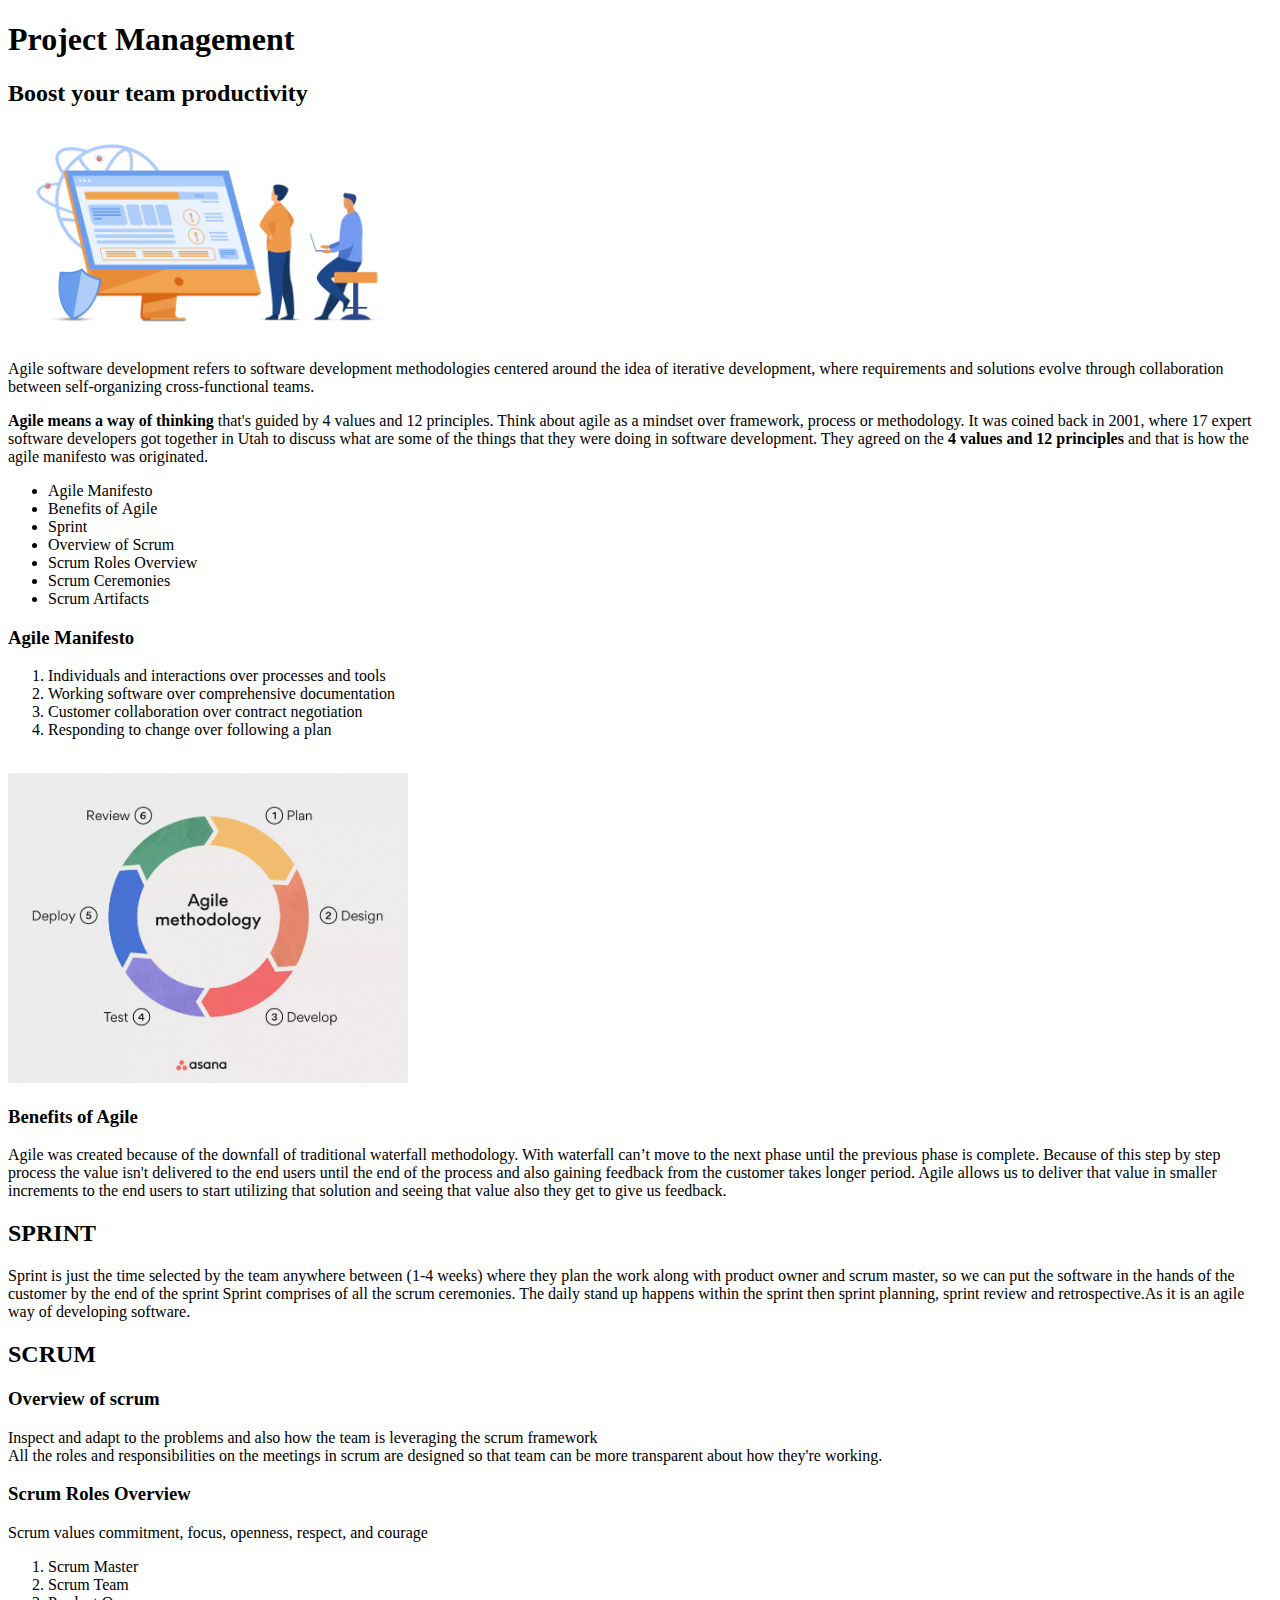
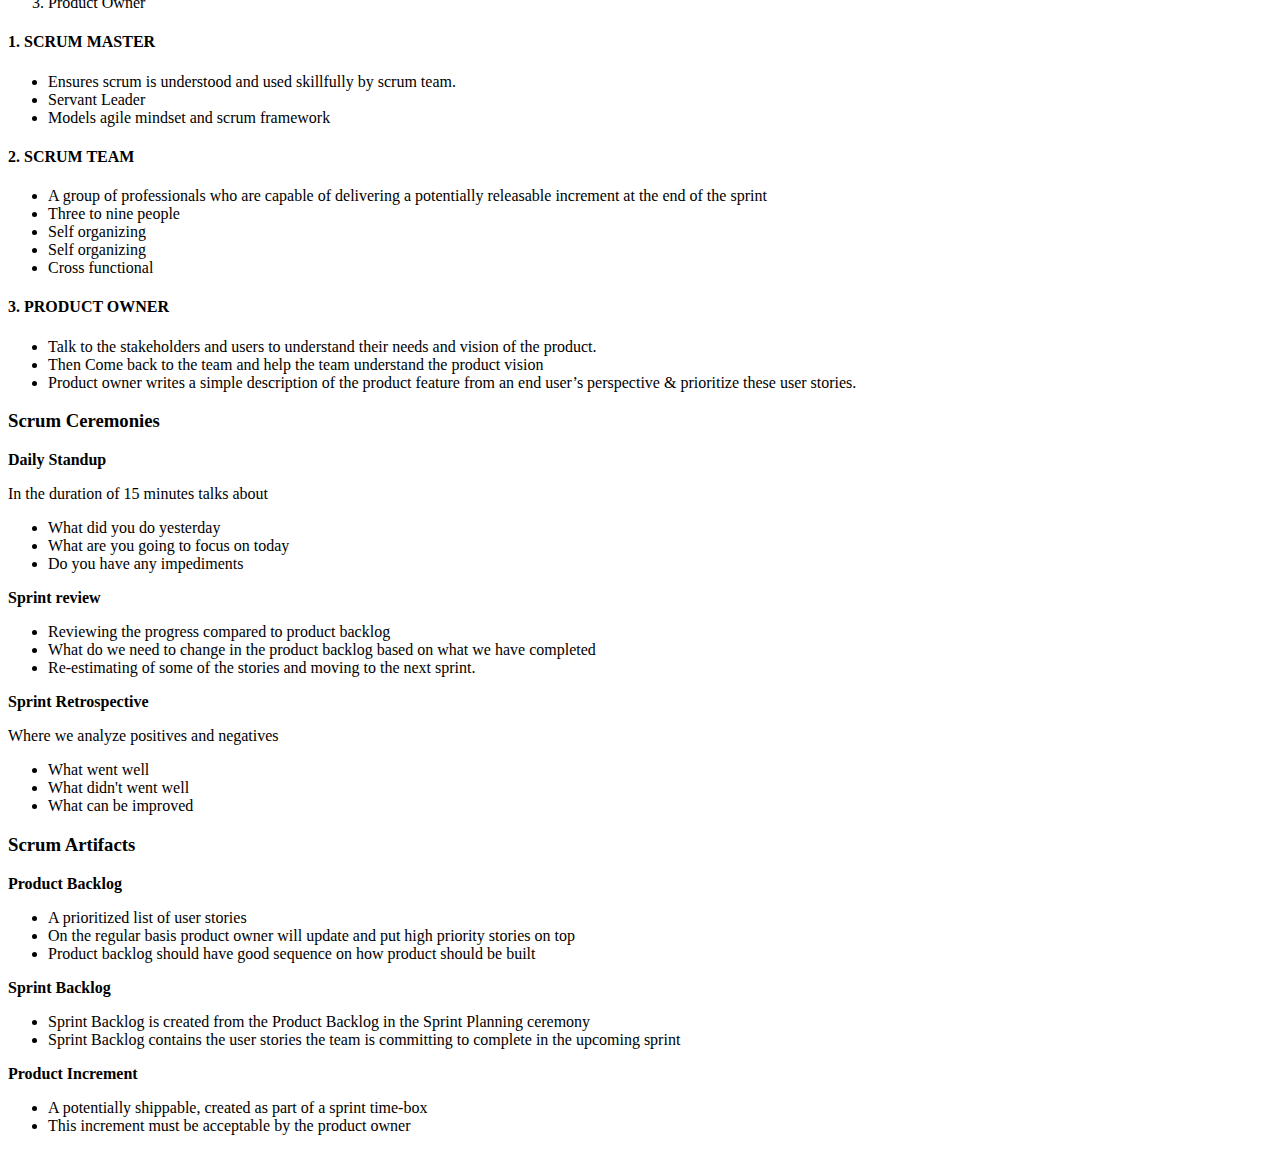
<file: Agile - Copy/index.html>
<!DOCTYPE html>
<!DOCTYPE html>
<html>
<head>
	<meta charset="utf-8">
	<meta name="viewport" content="width=device-width, initial-scale=1">
	<title>itTrident</title>
	<link rel="stylesheet" type="text/css" href="style.css">
</head>
<body>
<h1>Project Management</h1>

<b><h2>Boost your team productivity</h2></b>
<img class="imgproject" src="img/Project.png" alt="ProjectManagement">
<p>
Agile software development refers to software development methodologies centered around the idea of iterative development, where requirements and solutions evolve through collaboration between self-organizing cross-functional teams.</p>

<p><b>Agile means a way of thinking</b> that's guided by 4 values and 12 principles.
 Think about agile as a mindset over framework,  process or methodology.
It was coined back in 2001, where 17 expert software developers got together in Utah to discuss what are some of the things that they were doing in software development.
They agreed on the <b>4 values and 12 principles</b> and that is how the agile manifesto was originated.
</p>
<ul><li>Agile Manifesto</li>
<li>Benefits of Agile</li>
<li>Sprint</li>
<li>Overview of Scrum</li>
<li>Scrum Roles Overview</li>
<li>Scrum Ceremonies</li>
<li>Scrum Artifacts</li>
</ul>

<h3>Agile Manifesto</h3>
<ol><li>Individuals and interactions over processes and tools</li>
<li>Working software over comprehensive documentation</li>
<li>Customer collaboration over contract negotiation</li>
<li>Responding to change over following a plan</li></ol>
<br>
<img class="imgcycle" src="img/agilecycle.png" alt="cycle">

<h3>Benefits of Agile</h3>
<p>Agile was created because of the downfall of traditional waterfall methodology.  
With waterfall can’t move to the next phase until the previous phase is complete.
Because of this step by step process the value isn't delivered to the end users until the end of the process and also gaining feedback from the customer takes longer period.
Agile allows us to deliver that value in smaller increments to the end users to start utilizing that solution and seeing that value also they get to give us feedback.</p>

<h2>SPRINT</h2>
<p>Sprint is just the time selected by the team anywhere between (1-4  weeks) where they plan the work along with product owner and scrum master, so we can put the software in the hands of the customer by the end of the sprint
Sprint comprises of all the scrum ceremonies. The daily stand up happens within the sprint then sprint planning, sprint review and retrospective.As it is an agile way of developing software.
</p>

<h2>SCRUM</h2>
<h3>Overview of scrum</h3>
<p>Inspect and adapt to the problems and also how the team is leveraging the scrum framework <br>
	All the roles and responsibilities on the meetings in scrum are 
designed so that team can be more transparent about how they're working.
</p>
<h3>Scrum Roles Overview</h3>
<p>Scrum values commitment, focus, openness, respect, and courage</p>
<ol><li>Scrum Master</li>
<li>Scrum Team</li>
<li>Product Owner</li></ol>
<h4>1. SCRUM MASTER</h4>
<ul><li>Ensures scrum is understood and used skillfully by scrum team.</li>
<li>Servant Leader</li>
<li>Models agile mindset and scrum framework</li>
</ul>
<h4>2. SCRUM TEAM</h4>
<ul><li>A group of professionals who are capable of delivering a potentially releasable increment at the end of the sprint</li>
<li>Three to nine people</li>
<li>Self organizing</li>
<li>Self organizing</li>
<li>Cross functional</li>
</ul>
<h4>3. PRODUCT OWNER</h4>
<ul><li>Talk to the stakeholders and users to understand their needs and vision of the product.</li>
<li>Then Come back to the team and help the team understand the product vision</li>
<li>Product owner writes a simple description of the product feature from an end user’s perspective & prioritize these user stories.</li>
</ul>
<h3>Scrum Ceremonies</h3>
<p><b>Daily Standup</b></p>
<p>In the duration of 15 minutes talks about</p>
<ul><li>What did you do yesterday</li>
<li>What are you going to focus on today</li>
<li>Do you have any impediments</li></ul>

<p><b>Sprint review</b></p>
<ul><li>Reviewing the progress compared to product backlog</li>
<li>What do we need to change in the product backlog based on what we have completed</li>
<li>Re-estimating of some of the stories and moving to the next sprint.</li></ul>

<p><b>Sprint Retrospective</b></p>
<p>Where we analyze positives and negatives</p>
<ul><li>What went well</li>
<li>What didn't went well</li>
<li>What can be improved</li></ul>

<h3>Scrum Artifacts</h3>
<p><b>Product Backlog</b></p>
<ul><li>A prioritized list of user stories</li>
<li>On the regular basis product owner will update and put high priority stories on top</li>
<li>Product backlog should have good sequence on how product should be built</li></ul>

<p><b>Sprint Backlog</b></p>
<ul><li>Sprint Backlog is created from the Product Backlog in the Sprint Planning ceremony</li>
<li>Sprint Backlog contains the user stories the team is committing to complete in the upcoming sprint</li></ul>

<p><b>Product Increment</b></p>
<ul><li>A potentially shippable, created as part of a sprint time-box</li>
<li>This increment must be acceptable by the product owner</li></ul>
</body>
</html>
</file>
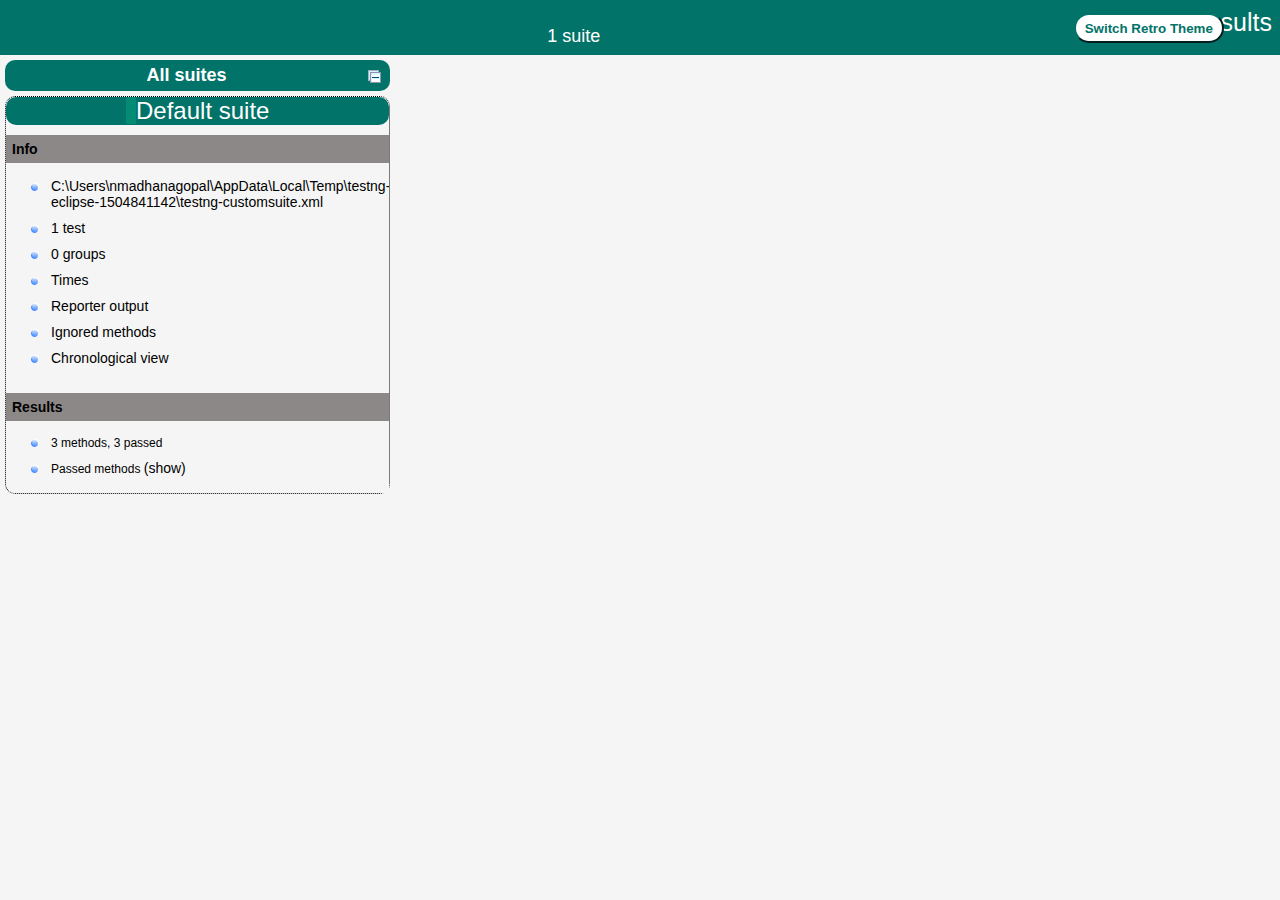
<file: Allegiant_framework/test-output/index.html>
<!DOCTYPE html>

<html>
  <head>
  <meta charset='utf-8'>
  <title>TestNG reports</title>

    <link type="text/css" href="testng-reports1.css" rel="stylesheet" id="ultra" />
    <link type="text/css" href="testng-reports.css" rel="stylesheet" id="retro" disabled="false"/>
    <script type="text/javascript" src="jquery.min.js"></script>
    <script type="text/javascript" src="testng-reports.js"></script>
    <script type="text/javascript" src="https://www.google.com/jsapi"></script>
    <script type='text/javascript'>
      google.load('visualization', '1', {packages:['table']});
      google.setOnLoadCallback(drawTable);
      var suiteTableInitFunctions = new Array();
      var suiteTableData = new Array();
    </script>
    <!--
      <script type="text/javascript" src="jquery-ui/js/jquery-ui-1.8.16.custom.min.js"></script>
     -->
  </head>

  <body>
    <div class="top-banner-root">
      <span class="top-banner-title-font">Test results</span>
      <button id="button" class="button">Switch Retro Theme</button> <!-- button -->
      <br/>
      <span class="top-banner-font-1">1 suite</span>
    </div> <!-- top-banner-root -->
    <div class="navigator-root">
      <div class="navigator-suite-header">
        <span>All suites</span>
        <a href="#" title="Collapse/expand all the suites" class="collapse-all-link">
          <img src="collapseall.gif" class="collapse-all-icon">
          </img> <!-- collapse-all-icon -->
        </a> <!-- collapse-all-link -->
      </div> <!-- navigator-suite-header -->
      <div class="suite">
        <div class="rounded-window">
          <div class="suite-header light-rounded-window-top">
            <a href="#" panel-name="suite-Default_suite" class="navigator-link">
              <span class="suite-name border-passed">Default suite</span>
            </a> <!-- navigator-link -->
          </div> <!-- suite-header light-rounded-window-top -->
          <div class="navigator-suite-content">
            <div class="suite-section-title">
              <span>Info</span>
            </div> <!-- suite-section-title -->
            <div class="suite-section-content">
              <ul>
                <li>
                  <a href="#" panel-name="test-xml-Default_suite" class="navigator-link ">
                    <span>C:\Users\nmadhanagopal\AppData\Local\Temp\testng-eclipse-1504841142\testng-customsuite.xml</span>
                  </a> <!-- navigator-link  -->
                </li>
                <li>
                  <a href="#" panel-name="testlist-Default_suite" class="navigator-link ">
                    <span class="test-stats">1 test</span>
                  </a> <!-- navigator-link  -->
                </li>
                <li>
                  <a href="#" panel-name="group-Default_suite" class="navigator-link ">
                    <span>0 groups</span>
                  </a> <!-- navigator-link  -->
                </li>
                <li>
                  <a href="#" panel-name="times-Default_suite" class="navigator-link ">
                    <span>Times</span>
                  </a> <!-- navigator-link  -->
                </li>
                <li>
                  <a href="#" panel-name="reporter-Default_suite" class="navigator-link ">
                    <span>Reporter output</span>
                  </a> <!-- navigator-link  -->
                </li>
                <li>
                  <a href="#" panel-name="ignored-methods-Default_suite" class="navigator-link ">
                    <span>Ignored methods</span>
                  </a> <!-- navigator-link  -->
                </li>
                <li>
                  <a href="#" panel-name="chronological-Default_suite" class="navigator-link ">
                    <span>Chronological view</span>
                  </a> <!-- navigator-link  -->
                </li>
              </ul>
            </div> <!-- suite-section-content -->
            <div class="result-section">
              <div class="suite-section-title">
                <span>Results</span>
              </div> <!-- suite-section-title -->
              <div class="suite-section-content">
                <ul>
                  <li>
                    <span class="method-stats">3 methods,   3 passed</span>
                  </li>
                  <li>
                    <span class="method-list-title passed">Passed methods</span>
                    <span class="show-or-hide-methods passed">
                      <a href="#" panel-name="suite-Default_suite" class="hide-methods passed suite-Default_suite"> (hide)</a> <!-- hide-methods passed suite-Default_suite -->
                      <a href="#" panel-name="suite-Default_suite" class="show-methods passed suite-Default_suite"> (show)</a> <!-- show-methods passed suite-Default_suite -->
                    </span>
                    <div class="method-list-content passed suite-Default_suite">
                      <span>
                        <img src="passed.png" width="3%"/>
                        <a href="#" panel-name="suite-Default_suite" title="allegiant_Runner.RunnerTest" class="method navigator-link" hash-for-method="run([TC01, Allentown (Lehigh Valley), PA (ABE), Nashville, TN (BNA), 8, 15])">run([TC01, Allentown (Lehigh Valley), PA (ABE), Nashville, TN (BNA), 8, 15])</a> <!-- method navigator-link -->
                      </span>
                      <br/>
                      <span>
                        <img src="passed.png" width="3%"/>
                        <a href="#" panel-name="suite-Default_suite" title="allegiant_Runner.RunnerTest" class="method navigator-link" hash-for-method="run1([TC01, Test one, M, 1999, niresh1@gmail.com, Test two, N, 1998, niresh2@gmail.com, Test three, O, 19...)">run1([TC01, Test one, M, 1999, niresh1@gmail.com, Test two, N, 1998, niresh2@gmail.com, Test three, O, 19...)</a> <!-- method navigator-link -->
                      </span>
                      <br/>
                      <span>
                        <img src="passed.png" width="3%"/>
                        <a href="#" panel-name="suite-Default_suite" title="allegiant_Runner.RunnerTest" class="method navigator-link" hash-for-method="run2([TC01, 5555555555554440, 000, Bayline, Florida, 90202])">run2([TC01, 5555555555554440, 000, Bayline, Florida, 90202])</a> <!-- method navigator-link -->
                      </span>
                      <br/>
                    </div> <!-- method-list-content passed suite-Default_suite -->
                  </li>
                </ul>
              </div> <!-- suite-section-content -->
            </div> <!-- result-section -->
          </div> <!-- navigator-suite-content -->
        </div> <!-- rounded-window -->
      </div> <!-- suite -->
    </div> <!-- navigator-root -->
    <div class="wrapper">
      <div class="main-panel-root">
        <div panel-name="suite-Default_suite" class="panel Default_suite">
          <div class="suite-Default_suite-class-passed">
            <div class="main-panel-header rounded-window-top">
              <img src="passed.png"/>
              <span class="class-name">allegiant_Runner.RunnerTest</span>
            </div> <!-- main-panel-header rounded-window-top -->
            <div class="main-panel-content rounded-window-bottom">
              <div class="method">
                <div class="method-content">
                  <a name="run([TC01, Allentown (Lehigh Valley), PA (ABE), Nashville, TN (BNA), 8, 15])">
                  </a> <!-- run([TC01, Allentown (Lehigh Valley), PA (ABE), Nashville, TN (BNA), 8, 15]) -->
                  <span class="method-name">run</span>
                  <span class="parameters">([TC01, Allentown (Lehigh Valley), PA (ABE), Nashville, TN (BNA), 8, 15])</span>
                </div> <!-- method-content -->
              </div> <!-- method -->
              <div class="method">
                <div class="method-content">
                  <a name="run1([TC01, Test one, M, 1999, niresh1@gmail.com, Test two, N, 1998, niresh2@gmail.com, Test three, O, 19...)">
                  </a> <!-- run1([TC01, Test one, M, 1999, niresh1@gmail.com, Test two, N, 1998, niresh2@gmail.com, Test three, O, 19...) -->
                  <span class="method-name">run1</span>
                  <span class="parameters">([TC01, Test one, M, 1999, niresh1@gmail.com, Test two, N, 1998, niresh2@gmail.com, Test three, O, 1997, niresh3@gmail.com, Test four, P, 1996, niresh3@gmail.com])</span>
                </div> <!-- method-content -->
              </div> <!-- method -->
              <div class="method">
                <div class="method-content">
                  <a name="run2([TC01, 5555555555554440, 000, Bayline, Florida, 90202])">
                  </a> <!-- run2([TC01, 5555555555554440, 000, Bayline, Florida, 90202]) -->
                  <span class="method-name">run2</span>
                  <span class="parameters">([TC01, 5555555555554440, 000, Bayline, Florida, 90202])</span>
                </div> <!-- method-content -->
              </div> <!-- method -->
            </div> <!-- main-panel-content rounded-window-bottom -->
          </div> <!-- suite-Default_suite-class-passed -->
        </div> <!-- panel Default_suite -->
        <div panel-name="test-xml-Default_suite" class="panel">
          <div class="main-panel-header rounded-window-top">
            <span class="header-content">C:\Users\nmadhanagopal\AppData\Local\Temp\testng-eclipse-1504841142\testng-customsuite.xml</span>
          </div> <!-- main-panel-header rounded-window-top -->
          <div class="main-panel-content rounded-window-bottom">
            <pre>
&lt;?xml version=&quot;1.0&quot; encoding=&quot;UTF-8&quot;?&gt;
&lt;!DOCTYPE suite SYSTEM &quot;https://testng.org/testng-1.0.dtd&quot;&gt;
&lt;suite name=&quot;Default suite&quot; guice-stage=&quot;DEVELOPMENT&quot;&gt;
  &lt;test thread-count=&quot;5&quot; name=&quot;Default test&quot; verbose=&quot;2&quot;&gt;
    &lt;classes&gt;
      &lt;class name=&quot;allegiant_Runner.RunnerTest&quot;/&gt;
    &lt;/classes&gt;
  &lt;/test&gt; &lt;!-- Default test --&gt;
&lt;/suite&gt; &lt;!-- Default suite --&gt;
            </pre>
          </div> <!-- main-panel-content rounded-window-bottom -->
        </div> <!-- panel -->
        <div panel-name="testlist-Default_suite" class="panel">
          <div class="main-panel-header rounded-window-top">
            <span class="header-content">Tests for Default suite</span>
          </div> <!-- main-panel-header rounded-window-top -->
          <div class="main-panel-content rounded-window-bottom">
            <ul>
              <li>
                <span class="test-name">Default test (1 class)</span>
              </li>
            </ul>
          </div> <!-- main-panel-content rounded-window-bottom -->
        </div> <!-- panel -->
        <div panel-name="group-Default_suite" class="panel">
          <div class="main-panel-header rounded-window-top">
            <span class="header-content">Groups for Default suite</span>
          </div> <!-- main-panel-header rounded-window-top -->
          <div class="main-panel-content rounded-window-bottom">
          </div> <!-- main-panel-content rounded-window-bottom -->
        </div> <!-- panel -->
        <div panel-name="times-Default_suite" class="panel">
          <div class="main-panel-header rounded-window-top">
            <span class="header-content">Times for Default suite</span>
          </div> <!-- main-panel-header rounded-window-top -->
          <div class="main-panel-content rounded-window-bottom">
            <div class="times-div">
              <script type="text/javascript">
suiteTableInitFunctions.push('tableData_Default_suite');
function tableData_Default_suite() {
var data = new google.visualization.DataTable();
data.addColumn('number', 'Number');
data.addColumn('string', 'Method');
data.addColumn('string', 'Class');
data.addColumn('number', 'Time (ms)');
data.addRows(3);
data.setCell(0, 0, 0)
data.setCell(0, 1, 'run1')
data.setCell(0, 2, 'allegiant_Runner.RunnerTest')
data.setCell(0, 3, 70474);
data.setCell(1, 0, 1)
data.setCell(1, 1, 'run')
data.setCell(1, 2, 'allegiant_Runner.RunnerTest')
data.setCell(1, 3, 56422);
data.setCell(2, 0, 2)
data.setCell(2, 1, 'run2')
data.setCell(2, 2, 'allegiant_Runner.RunnerTest')
data.setCell(2, 3, 27857);
window.suiteTableData['Default_suite']= { tableData: data, tableDiv: 'times-div-Default_suite'}
return data;
}
              </script>
              <span class="suite-total-time">Total running time: 2 minutes</span>
              <div id="times-div-Default_suite">
              </div> <!-- times-div-Default_suite -->
            </div> <!-- times-div -->
          </div> <!-- main-panel-content rounded-window-bottom -->
        </div> <!-- panel -->
        <div panel-name="reporter-Default_suite" class="panel">
          <div class="main-panel-header rounded-window-top">
            <span class="header-content">Reporter output for Default suite</span>
          </div> <!-- main-panel-header rounded-window-top -->
          <div class="main-panel-content rounded-window-bottom">
          </div> <!-- main-panel-content rounded-window-bottom -->
        </div> <!-- panel -->
        <div panel-name="ignored-methods-Default_suite" class="panel">
          <div class="main-panel-header rounded-window-top">
            <span class="header-content">0 ignored methods</span>
          </div> <!-- main-panel-header rounded-window-top -->
          <div class="main-panel-content rounded-window-bottom">
          </div> <!-- main-panel-content rounded-window-bottom -->
        </div> <!-- panel -->
        <div panel-name="chronological-Default_suite" class="panel">
          <div class="main-panel-header rounded-window-top">
            <span class="header-content">Methods in chronological order</span>
          </div> <!-- main-panel-header rounded-window-top -->
          <div class="main-panel-content rounded-window-bottom">
            <div class="chronological-class">
              <div class="chronological-class-name">allegiant_Runner.RunnerTest</div> <!-- chronological-class-name -->
              <div class="test-method">
                <span class="method-name">run([TC01, Allentown (Lehigh Valley), PA (ABE), Nashville, TN (BNA), 8, 15])</span>
                <span class="method-start">0 ms</span>
              </div> <!-- test-method -->
              <div class="test-method">
                <span class="method-name">run1([TC01, Test one, M, 1999, niresh1@gmail.com, Test two, N, 1998, niresh2@gmail.com, Test three, O, 19...)</span>
                <span class="method-start">57000 ms</span>
              </div> <!-- test-method -->
              <div class="test-method">
                <span class="method-name">run2([TC01, 5555555555554440, 000, Bayline, Florida, 90202])</span>
                <span class="method-start">127668 ms</span>
              </div> <!-- test-method -->
          </div> <!-- main-panel-content rounded-window-bottom -->
        </div> <!-- panel -->
      </div> <!-- main-panel-root -->
    </div> <!-- wrapper -->
  </body>
<script type="text/javascript" src="testng-reports2.js"></script>
</html>
</file>
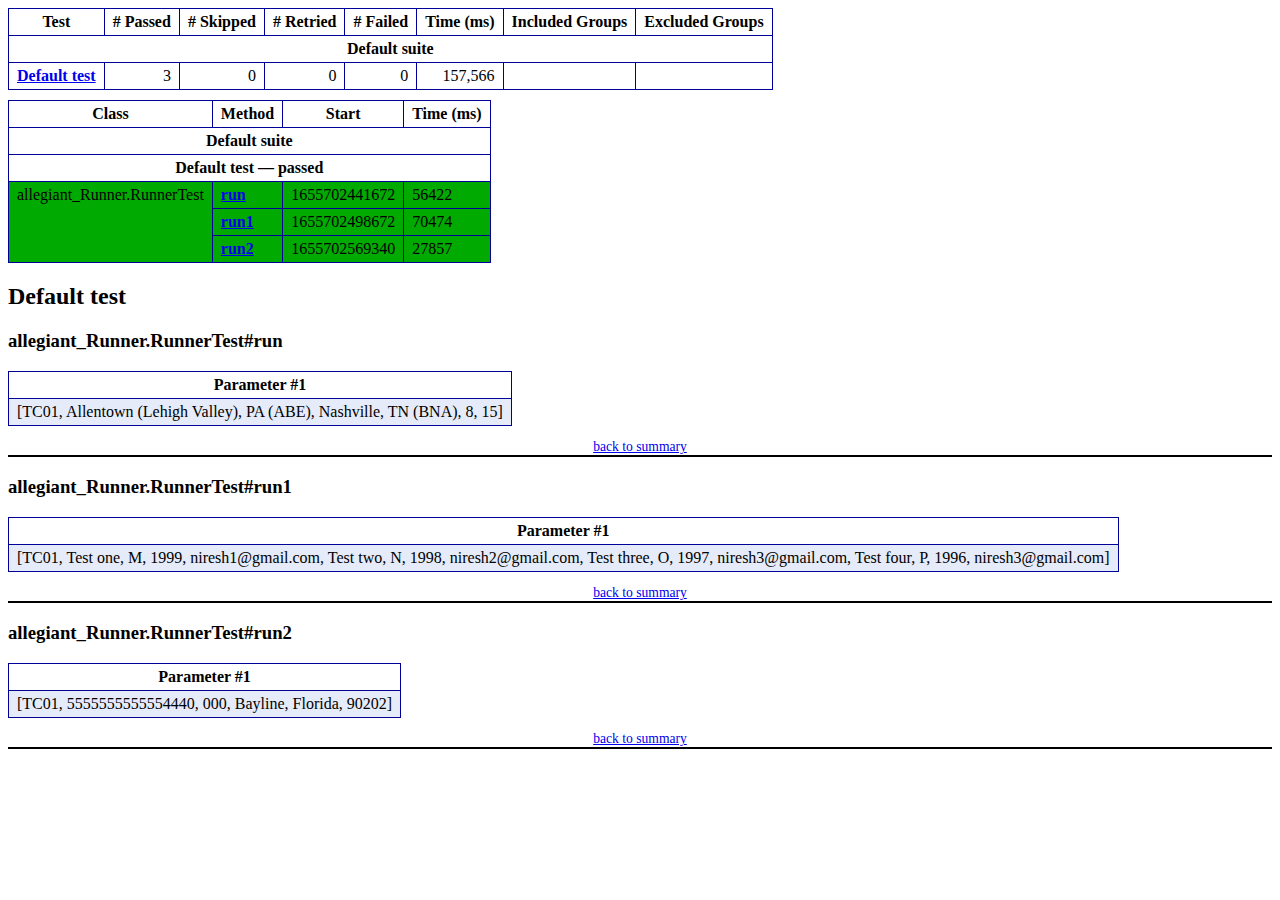
<file: Allegiant_framework/test-output/emailable-report.html>
<!DOCTYPE html PUBLIC "-//W3C//DTD XHTML 1.1//EN" "https://www.w3.org/TR/xhtml11/DTD/xhtml11.dtd">
<html xmlns="https://www.w3.org/1999/xhtml">
<head>
<meta http-equiv="content-type" content="text/html; charset=UTF-8"/>
<title>TestNG Report</title>
<style type="text/css">table {margin-bottom:10px;border-collapse:collapse;empty-cells:show}th,td {border:1px solid #009;padding:.25em .5em}th {vertical-align:bottom}td {vertical-align:top}table a {font-weight:bold}.stripe td {background-color: #E6EBF9}.num {text-align:right}.passedodd td {background-color: #3F3}.passedeven td {background-color: #0A0}.skippedodd td {background-color: #DDD}.skippedeven td {background-color: #CCC}.failedodd td,.attn {background-color: #F33}.failedeven td,.stripe .attn {background-color: #D00}.stacktrace {white-space:pre;font-family:monospace}.totop {font-size:85%;text-align:center;border-bottom:2px solid #000}.invisible {display:none}</style>
</head>
<body>
<table>
<tr><th>Test</th><th># Passed</th><th># Skipped</th><th># Retried</th><th># Failed</th><th>Time (ms)</th><th>Included Groups</th><th>Excluded Groups</th></tr>
<tr><th colspan="8">Default suite</th></tr>
<tr><td><a href="#t0">Default test</a></td><td class="num">3</td><td class="num">0</td><td class="num">0</td><td class="num">0</td><td class="num">157,566</td><td></td><td></td></tr>
</table>
<table id='summary'><thead><tr><th>Class</th><th>Method</th><th>Start</th><th>Time (ms)</th></tr></thead><tbody><tr><th colspan="4">Default suite</th></tr></tbody><tbody id="t0"><tr><th colspan="4">Default test &#8212; passed</th></tr><tr class="passedeven"><td rowspan="3">allegiant_Runner.RunnerTest</td><td><a href="#m0">run</a></td><td rowspan="1">1655702441672</td><td rowspan="1">56422</td></tr><tr class="passedeven"><td><a href="#m1">run1</a></td><td rowspan="1">1655702498672</td><td rowspan="1">70474</td></tr><tr class="passedeven"><td><a href="#m2">run2</a></td><td rowspan="1">1655702569340</td><td rowspan="1">27857</td></tr></tbody>
</table>
<h2>Default test</h2><h3 id="m0">allegiant_Runner.RunnerTest#run</h3><table class="result"><tr class="param"><th>Parameter #1</th></tr><tr class="param stripe"><td>[TC01, Allentown (Lehigh Valley), PA (ABE), Nashville, TN (BNA), 8, 15]</td></tr></table><p class="totop"><a href="#summary">back to summary</a></p>
<h3 id="m1">allegiant_Runner.RunnerTest#run1</h3><table class="result"><tr class="param"><th>Parameter #1</th></tr><tr class="param stripe"><td>[TC01, Test one, M, 1999, niresh1@gmail.com, Test two, N, 1998, niresh2@gmail.com, Test three, O, 1997, niresh3@gmail.com, Test four, P, 1996, niresh3@gmail.com]</td></tr></table><p class="totop"><a href="#summary">back to summary</a></p>
<h3 id="m2">allegiant_Runner.RunnerTest#run2</h3><table class="result"><tr class="param"><th>Parameter #1</th></tr><tr class="param stripe"><td>[TC01, 5555555555554440, 000, Bayline, Florida, 90202]</td></tr></table><p class="totop"><a href="#summary">back to summary</a></p>
</body>
</html>
</file>
<file: Agile - Copy/style.css>
/**{ margin: 0;
padding: 0; }
.wrapper{
	margin: 0 auto;
	width: 1000px;
}*/

.imgproject{
	width: 400px;
}
.imgcycle{
	float: center;
	width: 400px;
}

.imgoverview{
	position:right;
	width: 600px;
}
</file>
<file: Allegiant_framework/test-output/testng-reports1.css>
body {
    background-color: whitesmoke;
    margin: 0 0 5px 5px;
}
ul {
     margin-top: 10px;
     margin-left:-10px;
}
 li {
     font-family: "Helvetica Neue", Helvetica, Arial, sans-serif;
     padding:5px 5px;
 }
 a {
     text-decoration: none;
     color: black;
     font-size: 14px;
 }

 a:hover {
    color:black ;
    text-decoration: underline;
 }

 .navigator-selected {
     /* #ffa500; Mouse hover color after click Orange.*/
     background:#027368
 }

 .wrapper {
     position: absolute;
     top: 60px;
     bottom: 0;
     left: 400px;
     right: 0;
     margin-right:9px;
     overflow: auto;/*imortant*/
 }

 .navigator-root {
     position: absolute;
     top: 60px;
     bottom: 0;
     left: 0;
     width: 400px;
     overflow-y: auto;/*important*/
 }

 .suite {
     margin: -5px 10px 10px 5px;
     background-color: whitesmoke ;/*Colour of the left bside box*/
 }

 .suite-name {
     font-size: 24px;
     font-family: "Helvetica Neue", Helvetica, Arial, sans-serif;/*All TEST SUITE*/
     color: white;
 }

 .main-panel-header {
     padding: 5px;
     background-color: #027368; /*afeeee*/;
     font-family: "Helvetica Neue", Helvetica, Arial, sans-serif;
     color:white;
     font-size: 18px;
 }

 .main-panel-content {
     padding: 5px;
     margin-bottom: 10px;
     background-color: #CCD0D1; /*d0ffff*/; /*Belongs to backGround of rightSide boxes*/
 }

 .rounded-window {
     border-style: dotted;
     border-width: 1px;/*Border of left Side box*/
     background-color: whitesmoke;
     border-radius: 10px;
 }

 .rounded-window-top {
     border-top-right-radius: 10px 10px;
     border-top-left-radius: 10px 10px;
     border-style: solid;
     border-width: 1px;
     overflow: auto;/*Top of RightSide box*/
 }

 .light-rounded-window-top {
     background-color: #027368;
     padding-left:120px;
     border-radius: 10px;

 }

 .rounded-window-bottom {
     border-bottom-right-radius: 10px 10px;
     border-bottom-left-radius: 10px 10px;
     overflow: auto;/*Bottom of rightSide box*/
 }

 .method-name {
     font-size: 14px;
     font-family: "Helvetica Neue", Helvetica, Arial, sans-serif;
     font-weight: bold;
 }

 .method-content {
     border-style: solid;
     border-width: 0 0 1px 0;
     margin-bottom: 10px;
     padding-bottom: 5px;
     width: 100%;
 }

 .parameters {
     font-size: 14px;
     font-family: "Helvetica Neue", Helvetica, Arial, sans-serif;
 }

 .stack-trace {
     white-space: pre;
     font-family: "Helvetica Neue", Helvetica, Arial, sans-serif;
     font-size: 12px;
     font-weight: bold;
     margin-top: 0;
     margin-left: 20px; /*Error Stack Trace Message*/
 }

 .testng-xml {
    font-family: "Helvetica Neue", Helvetica, Arial, sans-serif;
 }

 .method-list-content {
     margin-left: 10px;
 }

 .navigator-suite-content {
     margin-left: 10px;
     font: 12px 'Lucida Grande';
 }

 .suite-section-title {
     font-family: "Helvetica Neue", Helvetica, Arial, sans-serif;
     font-size: 14px;
     font-weight:bold;
     background-color: #8C8887;
     margin-left: -10px;
     margin-top:10px;
     padding:6px;
 }

 .suite-section-content {
     list-style-image: url(bullet_point.png);
     background-color: whitesmoke;
     font-family: "Helvetica Neue", Helvetica, Arial, sans-serif;
     overflow: hidden;
 }

 .top-banner-root {
     position: absolute;
     top: 0;
     height: 45px;
     left: 0;
     right: 0;
     padding: 5px;
     margin: 0 0 5px 0;
     background-color: #027368;
     font-family: "Helvetica Neue", Helvetica, Arial, sans-serif;
     font-size: 18px;
     color: #fff;
     text-align: center;/*Belongs to the Top of Report*//*Status: - Completed*/
 }

 .top-banner-title-font {
     font-size: 25px;
     font-family: "Helvetica Neue", Helvetica, Arial, sans-serif;
     padding: 3px;
     float: right;
 }

 .test-name {
     font-family: "Helvetica Neue", Helvetica, Arial, sans-serif;
     font-size: 16px;
 }

 .suite-icon {
     padding: 5px;
     float: right;
     height: 20px;
 }

 .test-group {
     font: 20px 'Lucida Grande';
     margin: 5px 5px 10px 5px;
     border-width: 0 0 1px 0;
     border-style: solid;
     padding: 5px;
 }

 .test-group-name {
     font-weight: bold;
 }

 .method-in-group {
     font-size: 16px;
     margin-left: 80px;
 }

 table.google-visualization-table-table {
     width: 100%;
 }

 .reporter-method-name {
     font-size: 14px;
     font-family: "Helvetica Neue", Helvetica, Arial, sans-serif;
 }

 .reporter-method-output-div {
     padding: 5px;
     margin: 0 0 5px 20px;
     font-size: 12px;
     font-family: "Helvetica Neue", Helvetica, Arial, sans-serif;
     border-width: 0 0 0 1px;
     border-style: solid;
 }

 .ignored-class-div {
     font-size: 14px;
     font-family: "Helvetica Neue", Helvetica, Arial, sans-serif;
 }

 .ignored-methods-div {
     padding: 5px;
     margin: 0 0 5px 20px;
     font-size: 12px;
     font-family: "Helvetica Neue", Helvetica, Arial, sans-serif;
     border-width: 0 0 0 1px;
     border-style: solid;
 }

 .border-failed {
    border-radius:2px;
     border-style: solid;
     border-width: 0 0 0 10px;
     border-color: #F20505;
 }

 .border-skipped {
     border-radius:2px;
     border-style: solid;
     border-width: 0 0 0 10px;
     border-color: #F2BE22;
 }

 .border-passed {
     border-radius:2px;
     border-style: solid;
     border-width: 0 0 0 10px;
     border-color: #038C73;
 }

 .times-div {
     text-align: center;
     padding: 5px;
 }

 .suite-total-time {
     font: 16px 'Lucida Grande';
 }

 .configuration-suite {
     margin-left: 20px;
 }

 .configuration-test {
     margin-left: 40px;
 }

 .configuration-class {
     margin-left: 60px;
 }

 .configuration-method {
     margin-left: 80px;
 }

 .test-method {
     margin-left: 100px;
 }

 .chronological-class {
     background-color: #CCD0D1;
     border-width: 0 0 1px 1px;/*Chronological*/
 }

 .method-start {
     float: right;
 }

 .chronological-class-name {
     padding: 0 0 0 5px;
     margin-top:5px;
     font-family: "Helvetica Neue", Helvetica, Arial, sans-serif;
     color: #008;
 }

 .after, .before, .test-method {
     font-family: "Helvetica Neue", Helvetica, Arial, sans-serif;
     font-size: 14px;
     margin-top:5px;
 }

 .navigator-suite-header {
     font-size: 18px;
     margin: 0px 10px 10px 5px;
     padding: 5px;
     border-radius: 10px;
     background-color: #027368;
     color: white;
     font-weight:bold;
     font-family: "Helvetica Neue", Helvetica, Arial, sans-serif;
     text-align: center; /*All Suites on top of left box*//*Status: -Completed*/
 }

 .collapse-all-icon {
     padding: 3px;
     float: right;
 }
 .button{
    position: absolute;
    margin-left:500px;
    margin-top:8px;
    background-color: white;
    color:#027368;
    font-family: "Helvetica Neue", Helvetica, Arial, sans-serif;
    font-weight:bold;
    border-color:#027368;
    border-radius:25px;
    cursor: pointer;
    height:30px;
    width:150px;
    outline: none;
}
/*Author: - Akhil Gullapalli*/
</file>
<file: Allegiant_framework/test-output/testng-reports.css>
body {
    margin: 0 0 5px 5px;
}

ul {
    margin: 0;
}

li {
    list-style-type: none;
}

a {
    text-decoration: none;
}

a:hover {
    text-decoration: underline;
}

.navigator-selected {
    background: #ffa500;
}

.wrapper {
    position: absolute;
    top: 60px;
    bottom: 0;
    left: 400px;
    right: 0;
    overflow: auto;
}

.navigator-root {
    position: absolute;
    top: 60px;
    bottom: 0;
    left: 0;
    width: 400px;
    overflow-y: auto;
}

.suite {
    margin: 0 10px 10px 0;
    background-color: #fff8dc;
}

.suite-name {
    padding-left: 10px;
    font-size: 25px;
    font-family: Times, sans-serif;
}

.main-panel-header {
    padding: 5px;
    background-color: #9FB4D9; /*afeeee*/;
    font-family: monospace;
    font-size: 18px;
}

.main-panel-content {
    padding: 5px;
    margin-bottom: 10px;
    background-color: #DEE8FC; /*d0ffff*/;
}

.rounded-window {
    border-radius: 10px;
    border-style: solid;
    border-width: 1px;
}

.rounded-window-top {
    border-top-right-radius: 10px 10px;
    border-top-left-radius: 10px 10px;
    border-style: solid;
    border-width: 1px;
    overflow: auto;
}

.light-rounded-window-top {
    border-top-right-radius: 10px 10px;
    border-top-left-radius: 10px 10px;
}

.rounded-window-bottom {
    border-style: solid;
    border-width: 0 1px 1px 1px;
    border-bottom-right-radius: 10px 10px;
    border-bottom-left-radius: 10px 10px;
    overflow: auto;
}

.method-name {
    font-size: 12px;
    font-family: monospace;
}

.method-content {
    border-style: solid;
    border-width: 0 0 1px 0;
    margin-bottom: 10px;
    padding-bottom: 5px;
    width: 80%;
}

.parameters {
    font-size: 14px;
    font-family: monospace;
}

.stack-trace {
    white-space: pre;
    font-family: monospace;
    font-size: 12px;
    font-weight: bold;
    margin-top: 0;
    margin-left: 20px;
}

.testng-xml {
    font-family: monospace;
}

.method-list-content {
    margin-left: 10px;
}

.navigator-suite-content {
    margin-left: 10px;
    font: 12px 'Lucida Grande';
}

.suite-section-title {
    margin-top: 10px;
    width: 80%;
    border-style: solid;
    border-width: 1px 0 0 0;
    font-family: Times, sans-serif;
    font-size: 18px;
    font-weight: bold;
}

.suite-section-content {
    list-style-image: url(bullet_point.png);
}

.top-banner-root {
    position: absolute;
    top: 0;
    height: 45px;
    left: 0;
    right: 0;
    padding: 5px;
    margin: 0 0 5px 0;
    background-color: #0066ff;
    font-family: Times, sans-serif;
    color: #fff;
    text-align: center;
}
.button{
    position: absolute;
    margin-left:500px;
    margin-top:8px;
    background-color: white;
    color:#0066ff;
    font-family: "Helvetica Neue", Helvetica, Arial, sans-serif;
    font-weight:bold;
    border-color:#0066ff ;
    border-radius:25px;
    cursor: pointer;
    height:30px;
    width:150px;
    outline:none;

}

.top-banner-title-font {
    font-size: 25px;
}

.test-name {
    font-family: 'Lucida Grande', sans-serif;
    font-size: 16px;
}

.suite-icon {
    padding: 5px;
    float: right;
    height: 20px;
}

.test-group {
    font: 20px 'Lucida Grande';
    margin: 5px 5px 10px 5px;
    border-width: 0 0 1px 0;
    border-style: solid;
    padding: 5px;
}

.test-group-name {
    font-weight: bold;
}

.method-in-group {
    font-size: 16px;
    margin-left: 80px;
}

table.google-visualization-table-table {
    width: 100%;
}

.reporter-method-name {
    font-size: 14px;
    font-family: monospace;
}

.reporter-method-output-div {
    padding: 5px;
    margin: 0 0 5px 20px;
    font-size: 12px;
    font-family: monospace;
    border-width: 0 0 0 1px;
    border-style: solid;
}

.ignored-class-div {
    font-size: 14px;
    font-family: monospace;
}

.ignored-methods-div {
    padding: 5px;
    margin: 0 0 5px 20px;
    font-size: 12px;
    font-family: monospace;
    border-width: 0 0 0 1px;
    border-style: solid;
}

.border-failed {
    border-top-left-radius: 10px 10px;
    border-bottom-left-radius: 10px 10px;
    border-style: solid;
    border-width: 0 0 0 10px;
    border-color: #f00;
}

.border-skipped {
    border-top-left-radius: 10px 10px;
    border-bottom-left-radius: 10px 10px;
    border-style: solid;
    border-width: 0 0 0 10px;
    border-color: #edc600;
}

.border-passed {
    border-top-left-radius: 10px 10px;
    border-bottom-left-radius: 10px 10px;
    border-style: solid;
    border-width: 0 0 0 10px;
    border-color: #19f52d;
}

.times-div {
    text-align: center;
    padding: 5px;
}

.suite-total-time {
    font: 16px 'Lucida Grande';
}

.configuration-suite {
    margin-left: 20px;
}

.configuration-test {
    margin-left: 40px;
}

.configuration-class {
    margin-left: 60px;
}

.configuration-method {
    margin-left: 80px;
}

.test-method {
    margin-left: 100px;
}

.chronological-class {
    background-color: skyblue;
    border-style: solid;
    border-width: 0 0 1px 1px;
}

.method-start {
    float: right;
}

.chronological-class-name {
    padding: 0 0 0 5px;
    color: #008;
}

.after, .before, .test-method {
    font-family: monospace;
    font-size: 14px;
}

.navigator-suite-header {
    font-size: 22px;
    margin: 0 10px 5px 0;
    background-color: #deb887;
    text-align: center;
}

.collapse-all-icon {
    padding: 5px;
    float: right;
}
/*retro Theme*/
</file>
